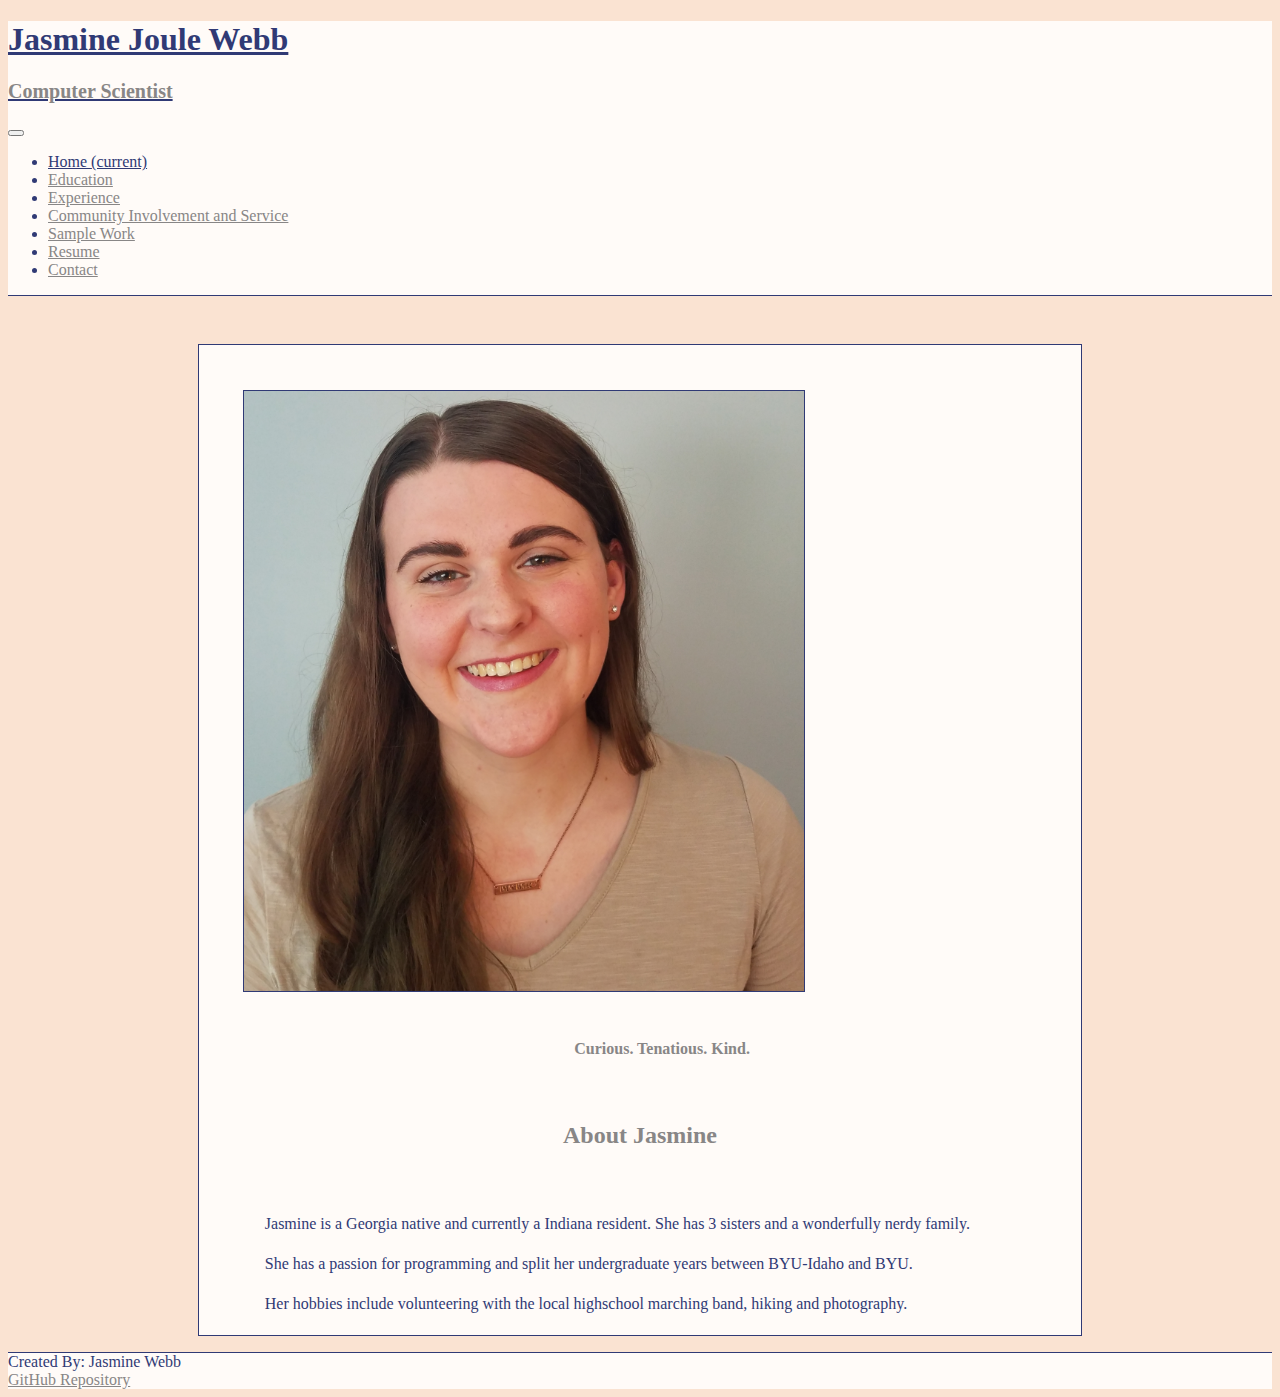
<file: index.html>
<!DOCTYPE html>
<html>

<head>
    <link rel="stylesheet" href="https://stackpath.bootstrapcdn.com/bootstrap/4.1.3/css/bootstrap.min.css" integrity="sha384-MCw98/SFnGE8fJT3GXwEOngsV7Zt27NXFoaoApmYm81iuXoPkFOJwJ8ERdknLPMO" crossorigin="anonymous">
    <link rel="stylesheet" href="/css/cv.css" />
    <link rel="stylesheet" href="/css/index.css" />
    <title>Jasmine Webb</title>
</head>

<body>
    <!-- NAV BAR -->
    <nav class="navbar navbar-expand-lg navbar-light bg-light">
        <a href="./">
            <h1>Jasmine Joule Webb</h1>
            <h2 class="header">Computer Scientist</h2>
        </a>
        <button class="navbar-toggler" type="button" data-toggle="collapse" data-target="#navbarSupportedContent" aria-controls="navbarSupportedContent" aria-expanded="false" aria-label="Toggle navigation">
          <span class="navbar-toggler-icon"></span>
        </button>

        <div class="collapse navbar-collapse text-right" id="navbarSupportedContent">
            <ul class="navbar-nav ml-auto">
                <li class="nav-item active">
                    <a class="nav-link" href="./">
                      Home
                    <span class="sr-only">(current)</span></a>
                </li>
                <li class="nav-item">
                    <a class="nav-link" href="./pages/education.html">
                      Education 
                    </a>
                </li>
                <li class="nav-item">
                    <a class="nav-link" href="./pages/work.html">
                      Experience
                    </a>
                </li>
                <li class="nav-item">
                    <a class="nav-link" href="./pages/service.html">
                      Community Involvement and Service 
                    </a>
                </li>
                <li class="nav-item">
                    <a class="nav-link" href="./pages/samples.html">
                      Sample Work
                    </a>
                </li>
                <li class="nav-item">
                    <a class="nav-link" href="./pages/resume.html">
                      Resume
                    </a>
                </li>
                <li class="nav-item">
                    <a class="nav-link" href="./pages/contact.html">
                      Contact
                    </a>
                </li>
            </ul>
        </div>
    </nav>
    <!--End Nav Bar -->

    <div> </div>

    <!--START PAGE CONTENT-->
    <div class="content-wrapper flex-wrap">
        <div class="d-flex">
            <div class="p-2 flex-fill ">
                <img src="photos/Headshot.jpg" alt="Headshot photo">
                <p class="caption"> Curious. Tenatious. Kind.</p>
            </div>
            <div class="p-2 flex-fill">
                <h2 class="about-me">About Jasmine</h2>
                <p>Jasmine is a Georgia native and currently a Indiana resident. She has 3 sisters and a wonderfully nerdy family. </p>
                <p>She has a passion for programming and split her undergraduate years between BYU-Idaho and BYU. </p>
                <p>Her hobbies include volunteering with the local highschool marching band, hiking and photography.</p>
            </div>
        </div>
    </div>
    <!--End Page Content-->

    <div> </div>
    <!-- FOOTER -->
    <footer>
        <div class="d-flex justify-content-between bd-highlight mb-2">
            <div class="p-2">Created By: Jasmine Webb</div>
            <div class="p-2">
                <a class="source-link" href="https://github.com/jasminejwebb/CV_Website">GitHub Repository</a>
            </div>
        </div>
    </footer>
    <!--End Footer-->

    <script src="https://code.jquery.com/jquery-3.3.1.slim.min.js" integrity="sha384-q8i/X+965DzO0rT7abK41JStQIAqVgRVzpbzo5smXKp4YfRvH+8abtTE1Pi6jizo" crossorigin="anonymous"></script>
    <script src="https://cdnjs.cloudflare.com/ajax/libs/popper.js/1.14.3/umd/popper.min.js" integrity="sha384-ZMP7rVo3mIykV+2+9J3UJ46jBk0WLaUAdn689aCwoqbBJiSnjAK/l8WvCWPIPm49" crossorigin="anonymous"></script>
    <script src="https://stackpath.bootstrapcdn.com/bootstrap/4.1.3/js/bootstrap.min.js" integrity="sha384-ChfqqxuZUCnJSK3+MXmPNIyE6ZbWh2IMqE241rYiqJxyMiZ6OW/JmZQ5stwEULTy" crossorigin="anonymous"></script>
</body>

</html>
</file>
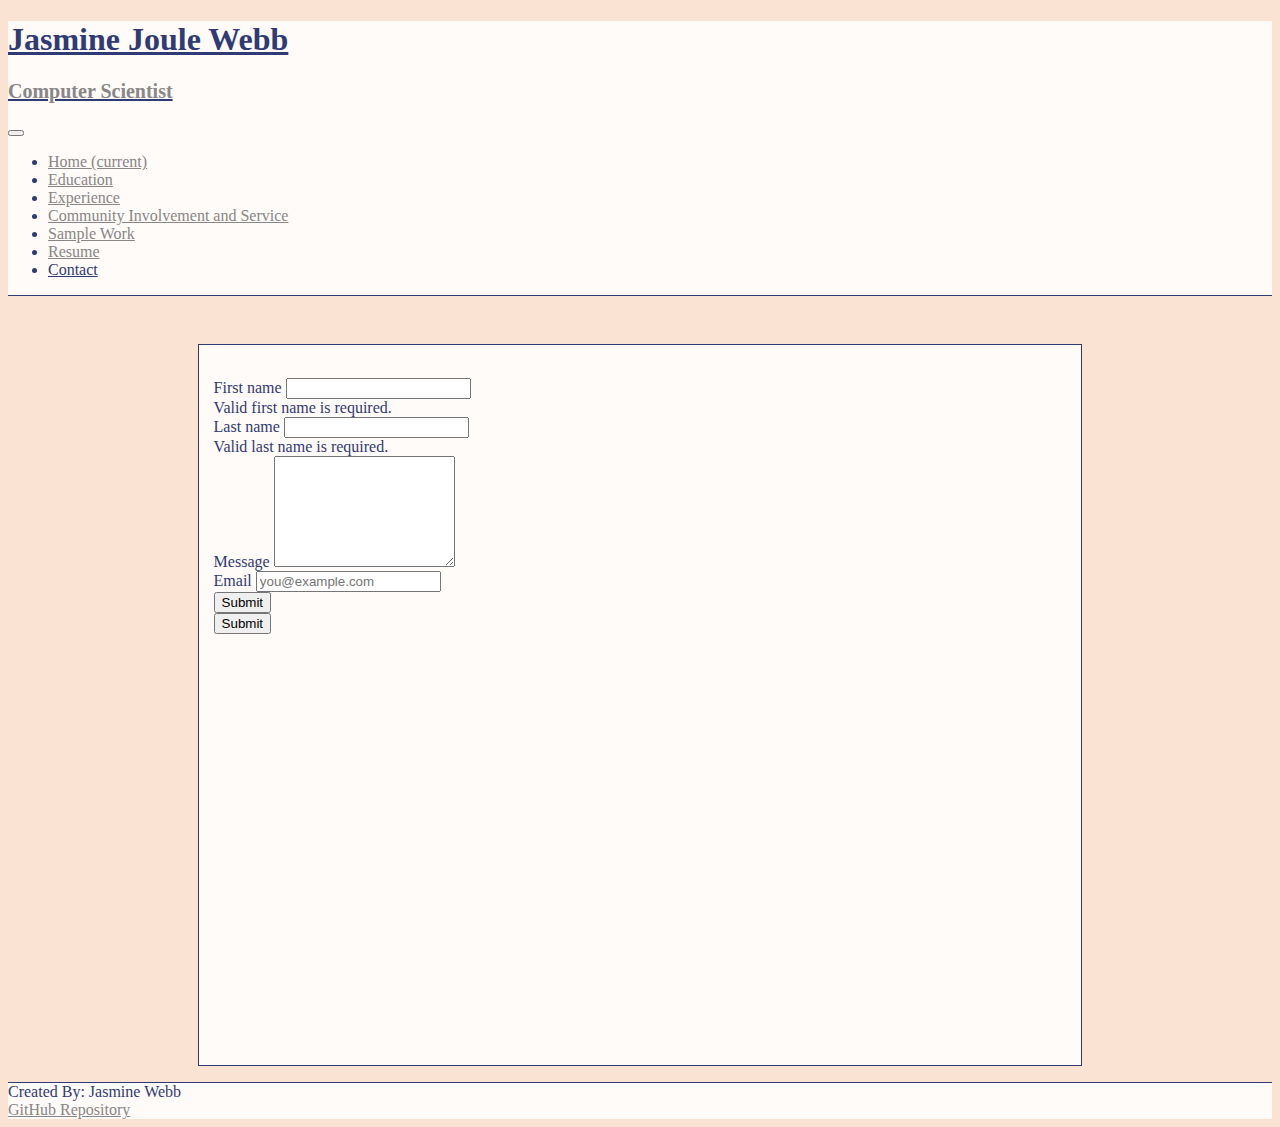
<file: pages/contact.html>
<!DOCTYPE html>
<html>

<head>
    <link rel="stylesheet" href="https://stackpath.bootstrapcdn.com/bootstrap/4.1.3/css/bootstrap.min.css" integrity="sha384-MCw98/SFnGE8fJT3GXwEOngsV7Zt27NXFoaoApmYm81iuXoPkFOJwJ8ERdknLPMO" crossorigin="anonymous">
    <link rel="stylesheet" href="../css/cv.css" />
    <link rel="stylesheet" href="../css/contact.css" />
    <title>Contact Me</title>
</head>

<body>
    <!-- NAV BAR -->
    <nav class="navbar navbar-expand-lg navbar-light bg-light">
        <a href="../">
            <h1>Jasmine Joule Webb</h1>
            <h2 class="header">Computer Scientist</h2>
        </a>
        <button class="navbar-toggler" type="button" data-toggle="collapse" data-target="#navbarSupportedContent" aria-controls="navbarSupportedContent" aria-expanded="false" aria-label="Toggle navigation">
          <span class="navbar-toggler-icon"></span>
        </button>

        <div class="collapse navbar-collapse justify-content-center flex-wrap" id="navbarSupportedContent">
            <ul class="navbar-nav">
                <li class="nav-item">
                    <a class="nav-link" href="../">
                      Home
                    <span class="sr-only">(current)</span></a>
                </li>
                <li class="nav-item">
                    <a class="nav-link" href="./education.html">
                      Education 
                    </a>
                </li>
                <li class="nav-item">
                    <a class="nav-link" href="./work.html">
                      Experience
                    </a>
                </li>
                <li class="nav-item">
                    <a class="nav-link" href="./service.html">
                      Community Involvement and Service 
                    </a>
                </li>
                <li class="nav-item">
                    <a class="nav-link" href="./samples.html">
                      Sample Work
                    </a>
                </li>
                <li class="nav-item">
                    <a class="nav-link" href="./resume.html">
                      Resume
                    </a>
                </li>
                <li class="nav-item">
                    <a class="nav-link active" href="./contact.html">
                      Contact
                    </a>
                </li>
            </ul>
        </div>
    </nav>
    <!--End Nav Bar -->

    <!--START PAGE CONTENT-->
    <!--CONTACT FORM-->
    <div class="content-wrapper">
        <br>
        <div class="col-md-8 order-md-1 form">
            <form class="needs-validation" novalidate="">
                <div class="row">
                    <div class="col-md-6 mb-3">
                        <label for="firstName">First name</label>
                        <input type="text" class="form-control" id="firstName" placeholder="" value="" required="">
                        <div class="invalid-feedback">
                            Valid first name is required.
                        </div>
                    </div>
                    <div class="col-md-6 mb-3">
                        <label for="lastName">Last name</label>
                        <input type="text" class="form-control" id="lastName" placeholder="" value="" required="">
                        <div class="invalid-feedback">
                            Valid last name is required.
                        </div>
                    </div>
                </div>

                <label class="form-control-label mbr-fonts-style display-7" for="message-form1-2w">Message</label>
                <textarea type="text" class="form-control" name="message" rows="7" data-form-field="Message" id="message-form1-2w"></textarea>

                <div class="mb-3">
                    <label for="email">Email </label>
                    <input type="email" class="form-control" id="email" placeholder="you@example.com">
                    <div class="invalid-feedback">
                        <button class="btn btn-primary btn-lg btn-block" type="submit">Submit</button>
                    </div>
                </div>

                <button href="" type="submit" class="btn btn-primary btn-form display-4">Submit</button>

            </form>
        </div>
        <br>
    </div>
    <!--End Page Content-->



    <!-- FOOTER -->
    <footer>
        <div class="d-flex justify-content-between bd-highlight mb-2">
            <div class="p-2">Created By: Jasmine Webb</div>
            <div class="p-2">
                <a class="source-link" href="https://github.com/jasminejwebb/CV_Website">GitHub Repository</a>
            </div>
        </div>
    </footer>
    <!--End Footer-->


    <script src="https://code.jquery.com/jquery-3.3.1.slim.min.js" integrity="sha384-q8i/X+965DzO0rT7abK41JStQIAqVgRVzpbzo5smXKp4YfRvH+8abtTE1Pi6jizo" crossorigin="anonymous"></script>
    <script src="https://cdnjs.cloudflare.com/ajax/libs/popper.js/1.14.3/umd/popper.min.js" integrity="sha384-ZMP7rVo3mIykV+2+9J3UJ46jBk0WLaUAdn689aCwoqbBJiSnjAK/l8WvCWPIPm49" crossorigin="anonymous"></script>
    <script src="https://stackpath.bootstrapcdn.com/bootstrap/4.1.3/js/bootstrap.min.js" integrity="sha384-ChfqqxuZUCnJSK3+MXmPNIyE6ZbWh2IMqE241rYiqJxyMiZ6OW/JmZQ5stwEULTy" crossorigin="anonymous"></script>
</body>

</html>
</file>
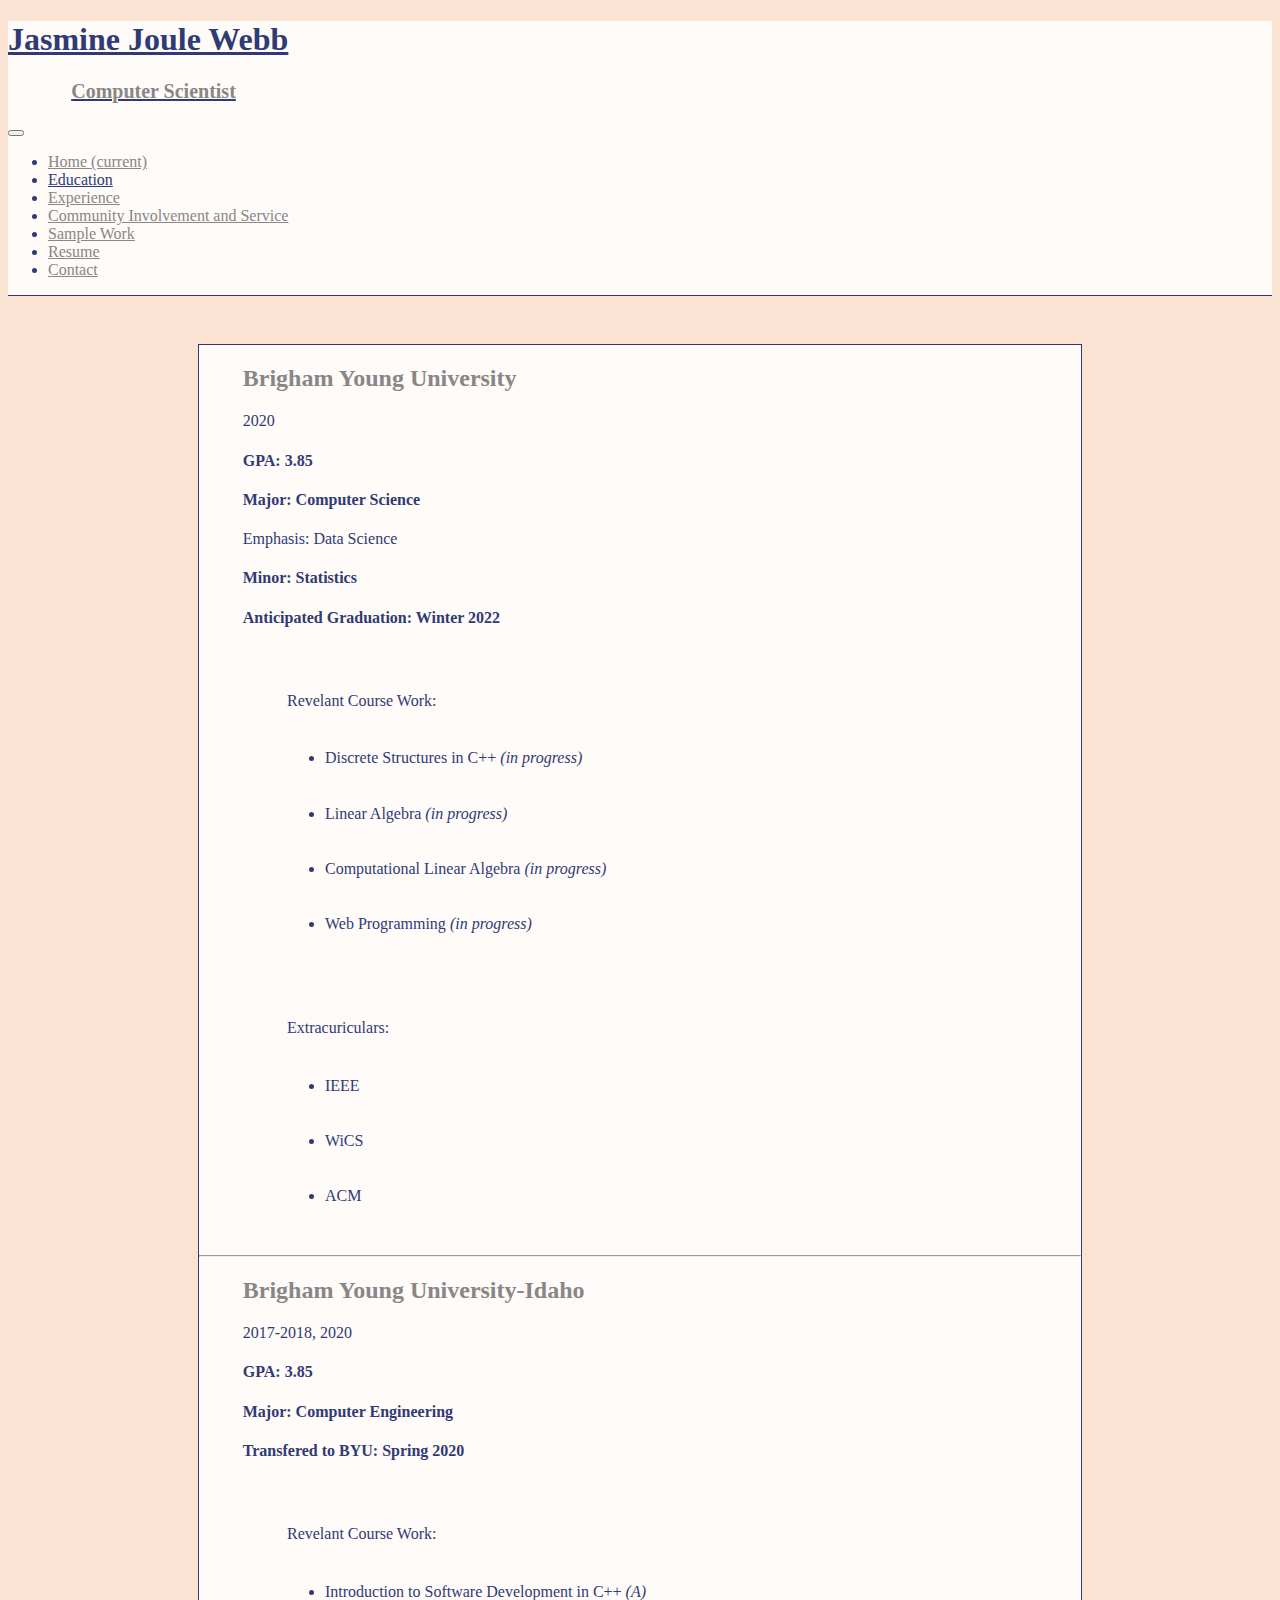
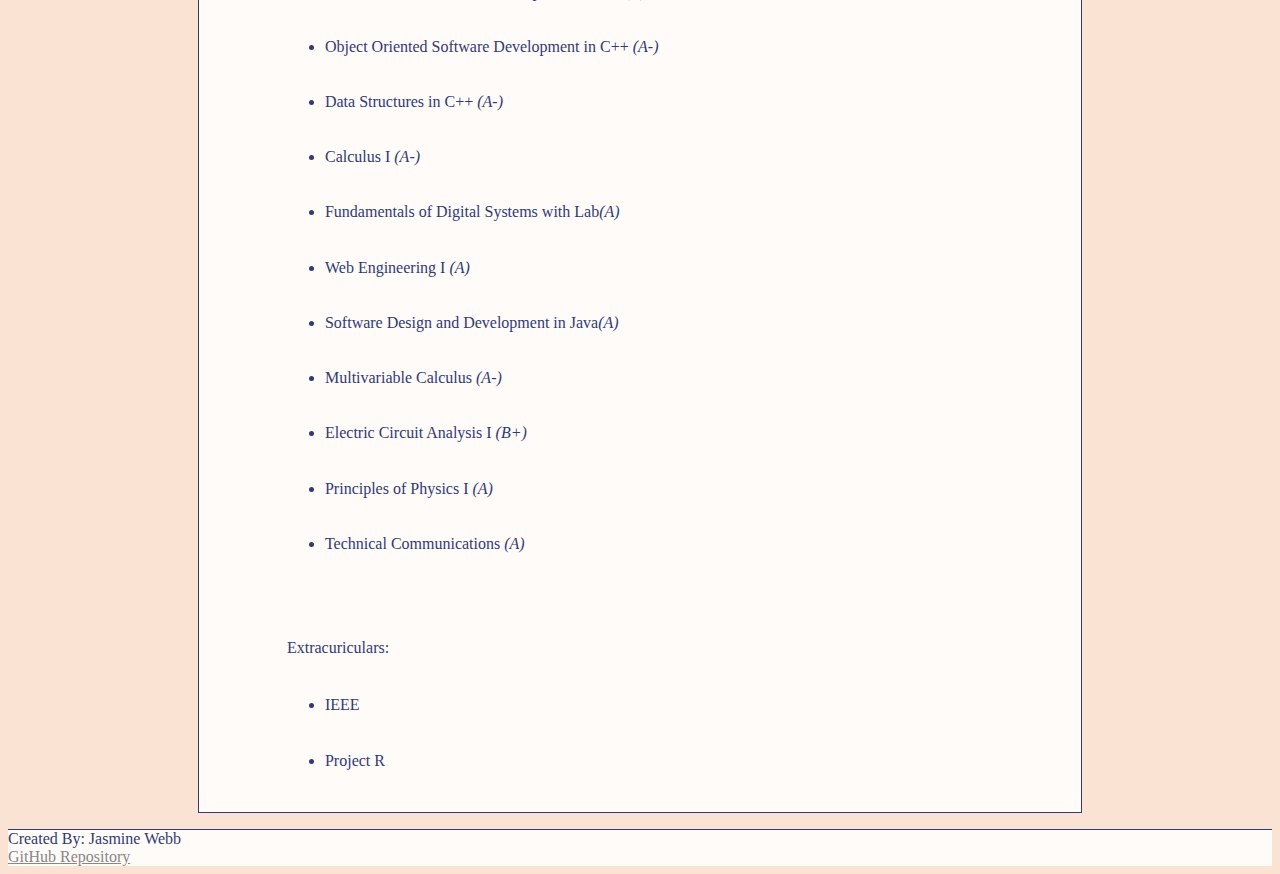
<file: pages/education.html>
<!DOCTYPE html>
<html>

<head>
    <link rel="stylesheet" href="https://stackpath.bootstrapcdn.com/bootstrap/4.1.3/css/bootstrap.min.css" integrity="sha384-MCw98/SFnGE8fJT3GXwEOngsV7Zt27NXFoaoApmYm81iuXoPkFOJwJ8ERdknLPMO" crossorigin="anonymous">
    <link rel="stylesheet" href="../css/cv.css" />
    <link rel="stylesheet" href="../css/education.css" />
    <title>Education</title>
</head>

<body>
    <!-- NAV BAR -->
    <nav class="navbar navbar-expand-lg navbar-light bg-light">
        <a href="../">
            <h1>Jasmine Joule Webb</h1>
            <h2 class="header">Computer Scientist</h2>
        </a>
        <button class="navbar-toggler" type="button" data-toggle="collapse" data-target="#navbarSupportedContent" aria-controls="navbarSupportedContent" aria-expanded="false" aria-label="Toggle navigation">
          <span class="navbar-toggler-icon"></span>
        </button>

        <div class="collapse navbar-collapse justify-content-center flex-wrap" id="navbarSupportedContent">
            <ul class="navbar-nav">
                <li class="nav-item">
                    <a class="nav-link" href="../">
                      Home
                    <span class="sr-only">(current)</span></a>
                </li>
                <li class="nav-item">
                    <a class="nav-link active" href="./education.html">
                      Education 
                    </a>
                </li>
                <li class="nav-item">
                    <a class="nav-link" href="./work.html">
                      Experience
                    </a>
                </li>
                <li class="nav-item">
                    <a class="nav-link" href="./service.html">
                      Community Involvement and Service 
                    </a>
                </li>
                <li class="nav-item">
                    <a class="nav-link" href="./samples.html">
                      Sample Work
                    </a>
                </li>
                <li class="nav-item">
                    <a class="nav-link" href="./resume.html">
                      Resume
                    </a>
                </li>
                <li class="nav-item">
                    <a class="nav-link" href="./contact.html">
                      Contact
                    </a>
                </li>
            </ul>
        </div>
    </nav>
    <!--End Nav Bar -->

    <!--START PAGE CONTENT-->
    <div class="content-wrapper flex-wrap">

        <div>
            <div class="p-1">
                <h2>Brigham Young University</h2>
                <h3>2020</h3>
            </div>
        </div>
        <div>
            <div class="p-2 course">
                <h4><b>GPA: 3.85</b></h4>
                <h4>Major: Computer Science</h4>
                <h3>Emphasis: Data Science </h3>
                <h4>Minor: Statistics</h4>
                <h4>Anticipated Graduation: Winter 2022</h4>
            </div>
        </div>
        <div class="d-flex">
            <div class="p2 course flex-fill">
                <p>Revelant Course Work:</p>
                <ul>
                    <li>Discrete Structures in C++ <em>(in progress)</em></li>
                    <li>Linear Algebra <em>(in progress)</em></li>
                    <li>Computational Linear Algebra <em>(in progress)</em></li>
                    <li>Web Programming <em>(in progress)</em></li>
                </ul>
            </div>
            <div class="p2 course flex-fill">
                <p>Extracuriculars:</p>
                <ul>
                    <li>IEEE</li>
                    <li>WiCS</li>
                    <li>ACM</li>
                </ul>
            </div>
        </div>

        <hr>

        <div>
            <div class="p-2">
                <h2>Brigham Young University-Idaho</h2>
                <h3>2017-2018, 2020</h3>
            </div>
        </div>
        <div>
            <div class="p-2 course">
                <h4><b>GPA: 3.85</b></h4>
                <h4>Major: Computer Engineering</h4>
                <h4>Transfered to BYU: Spring 2020</h4>
            </div>
        </div>
        <div class="d-flex">
            <div class="p2 course flex-fill">
                <p>Revelant Course Work:</p>
                <ul>
                    <li>Introduction to Software Development in C++ <em>(A)</em></li>
                    <li>Object Oriented Software Development in C++ <em>(A-)</em></li>
                    <li>Data Structures in C++ <em>(A-)</em></li>
                    <li>Calculus I <em>(A-)</em></li>
                    <li>Fundamentals of Digital Systems with Lab<em>(A)</em></li>
                    <li>Web Engineering I <em>(A)</em></li>
                    <li>Software Design and Development in Java<em>(A)</em></li>
                    <li>Multivariable Calculus <em>(A-)</em></li>
                    <li>Electric Circuit Analysis I <em>(B+)</em></li>
                    <li>Principles of Physics I <em>(A)</em></li>
                    <li>Technical Communications <em>(A)</em></li>
                </ul>
            </div>
            <div class="p2 course flex-fill">
                <p>Extracuriculars:</p>
                <ul>
                    <li>IEEE</li>
                    <li>Project R</li>
                </ul>
            </div>
        </div>
    </div>
    <!--End Page Content-->

    <!-- FOOTER -->
    <footer>
        <div class="d-flex justify-content-between bd-highlight mb-2">
            <div class="p-2">Created By: Jasmine Webb</div>
            <div class="p-2">
                <a class="source-link" href="https://github.com/jasminejwebb/CV_Website">GitHub Repository</a>
            </div>
        </div>
    </footer>
    <!--End Footer-->


    <script src="https://code.jquery.com/jquery-3.3.1.slim.min.js" integrity="sha384-q8i/X+965DzO0rT7abK41JStQIAqVgRVzpbzo5smXKp4YfRvH+8abtTE1Pi6jizo" crossorigin="anonymous"></script>
    <script src="https://cdnjs.cloudflare.com/ajax/libs/popper.js/1.14.3/umd/popper.min.js" integrity="sha384-ZMP7rVo3mIykV+2+9J3UJ46jBk0WLaUAdn689aCwoqbBJiSnjAK/l8WvCWPIPm49" crossorigin="anonymous"></script>
    <script src="https://stackpath.bootstrapcdn.com/bootstrap/4.1.3/js/bootstrap.min.js" integrity="sha384-ChfqqxuZUCnJSK3+MXmPNIyE6ZbWh2IMqE241rYiqJxyMiZ6OW/JmZQ5stwEULTy" crossorigin="anonymous"></script>
</body>

</html>
</file>
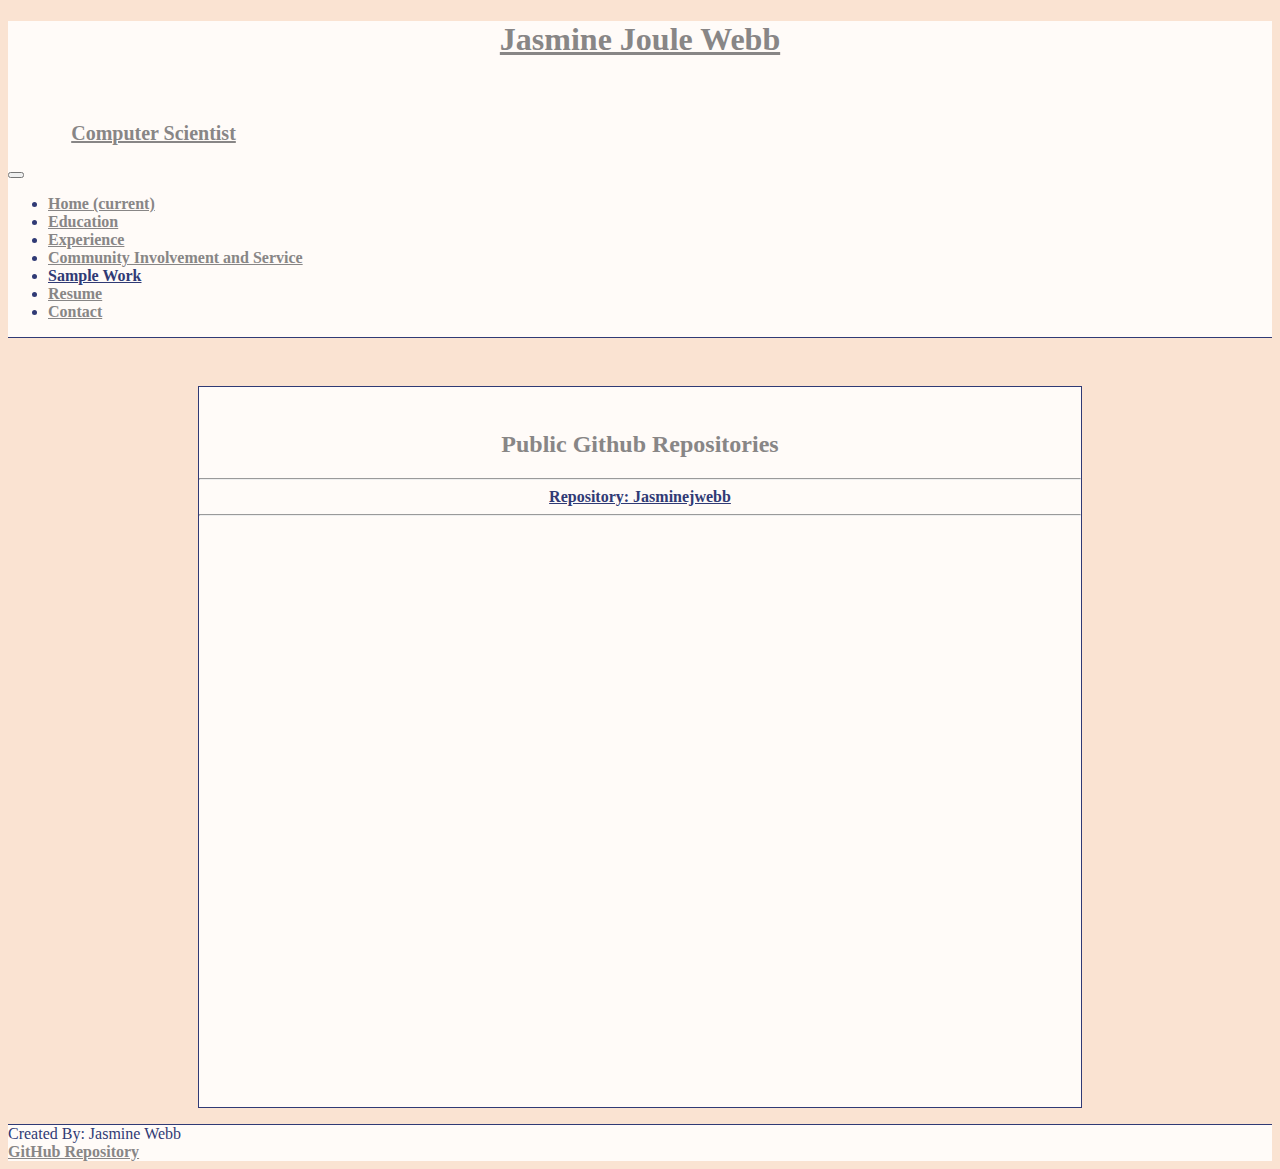
<file: pages/samples.html>
<!DOCTYPE html>
<html>

<head>
    <link rel="stylesheet" href="https://stackpath.bootstrapcdn.com/bootstrap/4.1.3/css/bootstrap.min.css" integrity="sha384-MCw98/SFnGE8fJT3GXwEOngsV7Zt27NXFoaoApmYm81iuXoPkFOJwJ8ERdknLPMO" crossorigin="anonymous">
    <link rel="stylesheet" href="../css/cv.css" />
    <link rel="stylesheet" href="../css/samples.css" />
    <title>Sample Work</title>
</head>

<body>
    <!-- NAV BAR -->
    <nav class="navbar navbar-expand-lg navbar-light bg-light">
        <a href="../">
            <h1>Jasmine Joule Webb</h1>
            <h2 class="header">Computer Scientist</h2>
        </a>
        <button class="navbar-toggler" type="button" data-toggle="collapse" data-target="#navbarSupportedContent" aria-controls="navbarSupportedContent" aria-expanded="false" aria-label="Toggle navigation">
          <span class="navbar-toggler-icon"></span>
        </button>

        <div class="collapse navbar-collapse justify-content-center flex-wrap" id="navbarSupportedContent">
            <ul class="navbar-nav">
                <li class="nav-item">
                    <a class="nav-link" href="../">
                      Home
                    <span class="sr-only">(current)</span></a>
                </li>
                <li class="nav-item">
                    <a class="nav-link" href="./education.html">
                      Education 
                    </a>
                </li>
                <li class="nav-item">
                    <a class="nav-link" href="./work.html">
                      Experience
                    </a>
                </li>
                <li class="nav-item">
                    <a class="nav-link" href="./service.html">
                      Community Involvement and Service 
                    </a>
                </li>
                <li class="nav-item">
                    <a class="nav-link active" href="./samples.html">
                      Sample Work
                    </a>
                </li>
                <li class="nav-item">
                    <a class="nav-link" href="./resume.html">
                      Resume
                    </a>
                </li>
                <li class="nav-item">
                    <a class="nav-link" href="./contact.html">
                      Contact
                    </a>
                </li>
            </ul>
        </div>
    </nav>
    <!--End Nav Bar -->

    <!--START PAGE CONTENT-->
    <div class="content-wrapper flex-wrap">
        <h2>Public Github Repositories</h2>
        <hr>
        <a href="https://github.com/jasminejwebb" class="repo"> Repository: Jasminejwebb</a>
        <hr>
        <div id=repos class="p-2"></div>
    </div>

    <!--End Page Content-->

    <!-- FOOTER -->
    <footer>
        <div class="d-flex justify-content-between bd-highlight mb-2">
            <div class="p-2">Created By: Jasmine Webb</div>
            <div class="p-2">
                <a class="source-link" href="https://github.com/jasminejwebb/CV_Website">GitHub Repository</a>
            </div>
        </div>
    </footer>
    <!--End Footer-->


    <script src="https://code.jquery.com/jquery-3.3.1.slim.min.js" integrity="sha384-q8i/X+965DzO0rT7abK41JStQIAqVgRVzpbzo5smXKp4YfRvH+8abtTE1Pi6jizo" crossorigin="anonymous"></script>
    <script src="https://cdnjs.cloudflare.com/ajax/libs/popper.js/1.14.3/umd/popper.min.js" integrity="sha384-ZMP7rVo3mIykV+2+9J3UJ46jBk0WLaUAdn689aCwoqbBJiSnjAK/l8WvCWPIPm49" crossorigin="anonymous"></script>
    <script src="https://stackpath.bootstrapcdn.com/bootstrap/4.1.3/js/bootstrap.min.js" integrity="sha384-ChfqqxuZUCnJSK3+MXmPNIyE6ZbWh2IMqE241rYiqJxyMiZ6OW/JmZQ5stwEULTy" crossorigin="anonymous"></script>
    <script>
        const repos = document.getElementById("repos");
        getRepos();
        async function getRepos() {
            clear();
            const url = " https://api.github.com/users/jasminejwebb/repos"
            const response = await fetch(url);
            const result = await response.json();
            resultArray = result;
            resultArray.forEach(i => {
                const anchor = document.createElement("a");
                anchor.href = i.html_url;
                anchor.textContent = i.name;
                const readmeParagraph = document.createElement("p")
                let readme = new URL('README.md', i.contents_url);
                fetch(readme)
                    .then(function(response) {
                        return response.json();
                    }).then(function(data) {
                        let readableContent = atob(data.content)
                        let temp = '# ' + i.name
                        readableContent = readableContent.replace(temp, '    ');
                        readmeParagraph.innerHTML = readableContent;
                    });
                repos.appendChild(anchor);
                repos.appendChild(document.createElement("br"));
                repos.appendChild(readmeParagraph);
                repos.appendChild(document.createElement("br"));
            })
        }

        function clear() {
            while (repos.firstChild)
                repos.removeChild(divResult.firstChild)
        }
    </script>

</body>

</html>
</file>
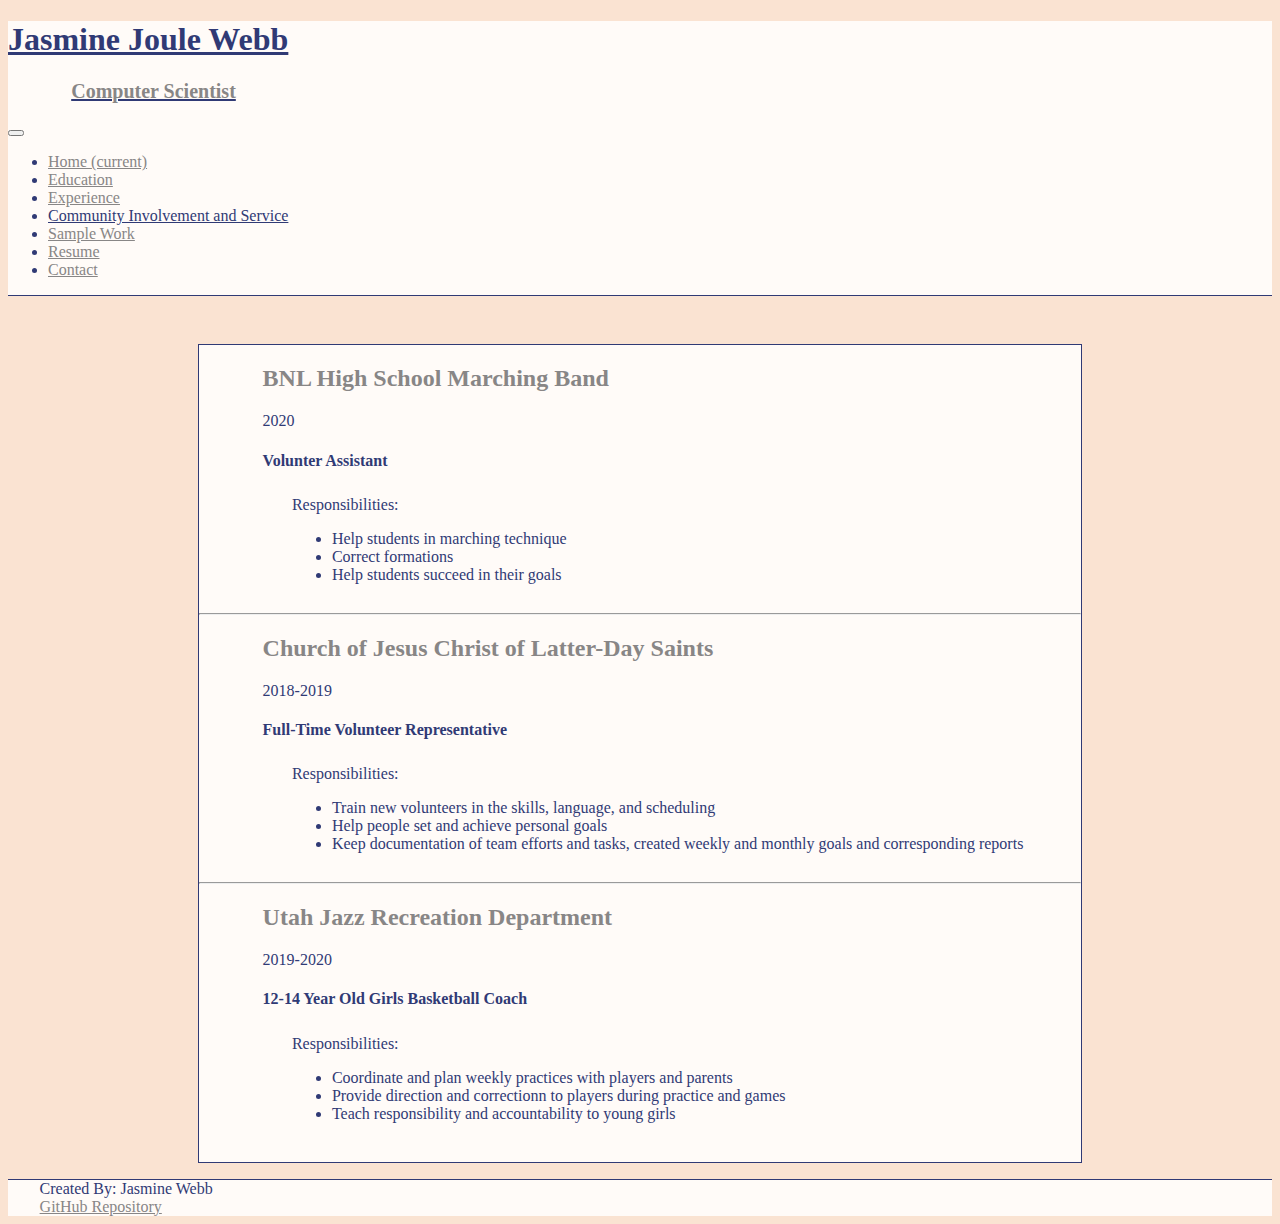
<file: pages/service.html>
<!DOCTYPE html>
<html>

<head>
    <link rel="stylesheet" href="https://stackpath.bootstrapcdn.com/bootstrap/4.1.3/css/bootstrap.min.css" integrity="sha384-MCw98/SFnGE8fJT3GXwEOngsV7Zt27NXFoaoApmYm81iuXoPkFOJwJ8ERdknLPMO" crossorigin="anonymous">
    <link rel="stylesheet" href="../css/cv.css" />
    <link rel="stylesheet" href="../css/service.css" />
    <title>Service</title>
</head>

<body>
    <!-- NAV BAR -->
    <nav class="navbar navbar-expand-lg navbar-light bg-light">
        <a href="../">
            <h1>Jasmine Joule Webb</h1>
            <h2 class="header">Computer Scientist</h2>
        </a>
        <button class="navbar-toggler" type="button" data-toggle="collapse" data-target="#navbarSupportedContent" aria-controls="navbarSupportedContent" aria-expanded="false" aria-label="Toggle navigation">
          <span class="navbar-toggler-icon"></span>
        </button>

        <div class="collapse navbar-collapse justify-content-center flex-wrap" id="navbarSupportedContent">
            <ul class="navbar-nav">
                <li class="nav-item">
                    <a class="nav-link" href="../">
                      Home
                    <span class="sr-only">(current)</span></a>
                </li>
                <li class="nav-item">
                    <a class="nav-link" href="./education.html">
                      Education 
                    </a>
                </li>
                <li class="nav-item">
                    <a class="nav-link" href="./work.html">
                      Experience
                    </a>
                </li>
                <li class="nav-item">
                    <a class="nav-link active" href="./service.html">
                      Community Involvement and Service 
                    </a>
                </li>
                <li class="nav-item">
                    <a class="nav-link" href="./samples.html">
                      Sample Work
                    </a>
                </li>
                <li class="nav-item">
                    <a class="nav-link" href="./resume.html">
                      Resume
                    </a>
                </li>
                <li class="nav-item">
                    <a class="nav-link" href="./contact.html">
                      Contact
                    </a>
                </li>
            </ul>
        </div>
    </nav>
    <!--End Nav Bar -->

    <!--START PAGE CONTENT-->
    <div class="content-wrapper flex-wrap">
        <div>
            <div class="p-2">
                <h2>BNL High School Marching Band</h2>
                <h3>2020</h3>
            </div>
        </div>
        <div>
            <div class="p-2 course">
                <h4><b>Volunter Assistant </b></h4>
            </div>
        </div>
        <div class="d-flex">
            <div class="p2 course flex-fill">
                <p>Responsibilities:</p>
                <ul>
                    <li>Help students in marching technique</li>
                    <li>Correct formations</li>
                    <li>Help students succeed in their goals</li>
                </ul>
            </div>
        </div>

        <hr>

        <div>
            <div class="p-2">
                <h2>Church of Jesus Christ of Latter-Day Saints</h2>
                <h3>2018-2019</h3>
            </div>
        </div>
        <div>
            <div class="p-2 course">
                <h4><b>Full-Time Volunteer Representative </b></h4>
            </div>
        </div>
        <div class="d-flex">
            <div class="p2 course flex-fill">
                <p>Responsibilities:</p>
                <ul>
                    <li>Train new volunteers in the skills, language, and scheduling</li>
                    <li>Help people set and achieve personal goals </li>
                    <li>Keep documentation of team efforts and tasks, created weekly and monthly goals and corresponding reports </li>
                </ul>
            </div>
        </div>

        <hr>

        <div>
            <div class="p-2">
                <h2>Utah Jazz Recreation Department</h2>
                <h3>2019-2020</h3>
            </div>
        </div>
        <div>
            <div class="p-2 course">
                <h4><b>12-14 Year Old Girls Basketball Coach</b></h4>
            </div>
        </div>
        <div class="d-flex">
            <div class="p2 course flex-fill">
                <p>Responsibilities:</p>
                <ul>
                    <li>Coordinate and plan weekly practices with players and parents</li>
                    <li>Provide direction and correctionn to players during practice and games </li>
                    <li>Teach responsibility and accountability to young girls</li>
                </ul>
            </div>
        </div>
        <br>
    </div>

    <!--End Page Content-->

    <!-- FOOTER -->
    <footer>
        <div class="d-flex justify-content-between bd-highlight mb-2">
            <div class="p-2">Created By: Jasmine Webb</div>
            <div class="p-2">
                <a class="source-link" href="https://github.com/jasminejwebb/CV_Website">GitHub Repository</a>
            </div>
        </div>
    </footer>
    <!--End Footer-->


    <script src="https://code.jquery.com/jquery-3.3.1.slim.min.js" integrity="sha384-q8i/X+965DzO0rT7abK41JStQIAqVgRVzpbzo5smXKp4YfRvH+8abtTE1Pi6jizo" crossorigin="anonymous"></script>
    <script src="https://cdnjs.cloudflare.com/ajax/libs/popper.js/1.14.3/umd/popper.min.js" integrity="sha384-ZMP7rVo3mIykV+2+9J3UJ46jBk0WLaUAdn689aCwoqbBJiSnjAK/l8WvCWPIPm49" crossorigin="anonymous"></script>
    <script src="https://stackpath.bootstrapcdn.com/bootstrap/4.1.3/js/bootstrap.min.js" integrity="sha384-ChfqqxuZUCnJSK3+MXmPNIyE6ZbWh2IMqE241rYiqJxyMiZ6OW/JmZQ5stwEULTy" crossorigin="anonymous"></script>
</body>

</html>
</file>
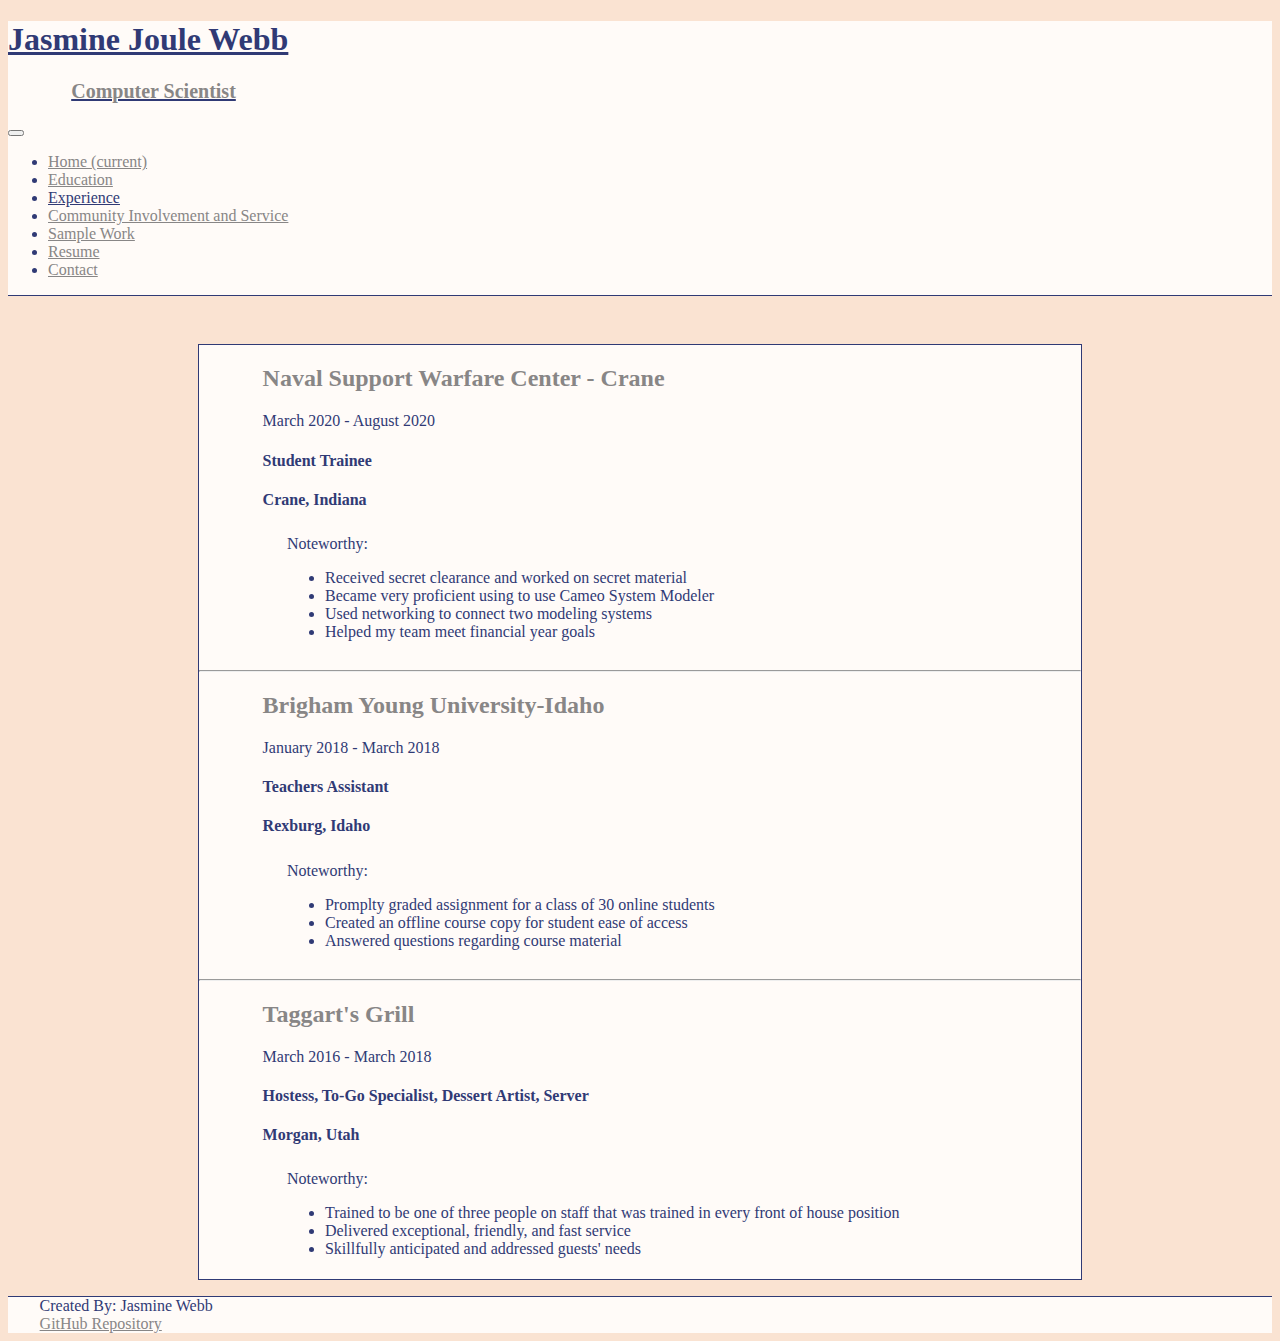
<file: pages/work.html>
<!DOCTYPE html>
<html>

<head>
    <link rel="stylesheet" href="https://stackpath.bootstrapcdn.com/bootstrap/4.1.3/css/bootstrap.min.css" integrity="sha384-MCw98/SFnGE8fJT3GXwEOngsV7Zt27NXFoaoApmYm81iuXoPkFOJwJ8ERdknLPMO" crossorigin="anonymous">
    <link rel="stylesheet" href="../css/cv.css" />
    <link rel="stylesheet" href="../css/work.css" />
    <title>Work Experience</title>
</head>

<body>
    <!-- NAV BAR -->
    <nav class="navbar navbar-expand-lg navbar-light bg-light">
        <a href="../">
            <h1>Jasmine Joule Webb</h1>
            <h2 class="header">Computer Scientist</h2>
        </a>
        <button class="navbar-toggler" type="button" data-toggle="collapse" data-target="#navbarSupportedContent" aria-controls="navbarSupportedContent" aria-expanded="false" aria-label="Toggle navigation">
          <span class="navbar-toggler-icon"></span>
        </button>

        <div class="collapse navbar-collapse justify-content-center flex-wrap" id="navbarSupportedContent">
            <ul class="navbar-nav">
                <li class="nav-item">
                    <a class="nav-link" href="../">
                      Home
                    <span class="sr-only">(current)</span></a>
                </li>
                <li class="nav-item">
                    <a class="nav-link" href="./education.html">
                      Education 
                    </a>
                </li>
                <li class="nav-item">
                    <a class="nav-link active" href="./work.html">
                      Experience
                    </a>
                </li>
                <li class="nav-item">
                    <a class="nav-link" href="./service.html">
                      Community Involvement and Service 
                    </a>
                </li>
                <li class="nav-item">
                    <a class="nav-link" href="./samples.html">
                      Sample Work
                    </a>
                </li>
                <li class="nav-item">
                    <a class="nav-link" href="./resume.html">
                      Resume
                    </a>
                </li>
                <li class="nav-item">
                    <a class="nav-link" href="./contact.html">
                      Contact
                    </a>
                </li>
            </ul>
        </div>
    </nav>
    <!--End Nav Bar -->

    <!--START PAGE CONTENT-->
    <div class="content-wrapper flex-wrap">
        <div>
            <div class="p-2">
                <h2>Naval Support Warfare Center - Crane </h2>
                <h3>March 2020 - August 2020</h3>
            </div>
        </div>
        <div>
            <div class="p-2 course">
                <h4><b>Student Trainee</b></h4>
                <h4>Crane, Indiana</h4>
            </div>
        </div>
        <div class="d-flex">
            <div class="p2 course flex-fill">
                <p>Noteworthy:</p>
                <ul>
                    <li>Received secret clearance and worked on secret material</li>
                    <li>Became very proficient using to use Cameo System Modeler</li>
                    <li>Used networking to connect two modeling systems</li>
                    <li>Helped my team meet financial year goals</li>
                </ul>
            </div>
        </div>

        <hr>

        <div>
            <div class="p-2">
                <h2>Brigham Young University-Idaho</h2>
                <h3>January 2018 - March 2018</h3>
            </div>
        </div>
        <div>
            <div class="p-2 course">
                <h4><b>Teachers Assistant</b></h4>
                <h4>Rexburg, Idaho</h4>
            </div>
        </div>
        <div class="d-flex">
            <div class="p2 course flex-fill">
                <p>Noteworthy:</p>
                <ul>
                    <li>Promplty graded assignment for a class of 30 online students</li>
                    <li>Created an offline course copy for student ease of access</li>
                    <li>Answered questions regarding course material</li>
                </ul>
            </div>
        </div>



        <hr>


        <div>
            <div class="p-2">
                <h2>Taggart's Grill</h2>
                <h3>March 2016 - March 2018</h3>
            </div>
        </div>
        <div>
            <div class="p-2 course">
                <h4><b>Hostess, To-Go Specialist, Dessert Artist, Server</b></h4>
                <h4>Morgan, Utah</h4>
            </div>
        </div>
        <div class="d-flex">
            <div class="p2 course flex-fill">
                <p>Noteworthy:</p>
                <ul>
                    <li>Trained to be one of three people on staff that was trained in every front of house position</li>
                    <li>Delivered exceptional, friendly, and fast service </li>
                    <li>Skillfully anticipated and addressed guests' needs</li>
                </ul>
            </div>
        </div>




    </div>
    <!--End Page Content-->

    <!-- FOOTER -->
    <footer>
        <div class="d-flex justify-content-between bd-highlight mb-2">
            <div class="p-2">Created By: Jasmine Webb</div>
            <div class="p-2">
                <a class="source-link" href="https://github.com/jasminejwebb/CV_Website">GitHub Repository</a>
            </div>
        </div>
    </footer>
    <!--End Footer-->


    <script src="https://code.jquery.com/jquery-3.3.1.slim.min.js" integrity="sha384-q8i/X+965DzO0rT7abK41JStQIAqVgRVzpbzo5smXKp4YfRvH+8abtTE1Pi6jizo" crossorigin="anonymous"></script>
    <script src="https://cdnjs.cloudflare.com/ajax/libs/popper.js/1.14.3/umd/popper.min.js" integrity="sha384-ZMP7rVo3mIykV+2+9J3UJ46jBk0WLaUAdn689aCwoqbBJiSnjAK/l8WvCWPIPm49" crossorigin="anonymous"></script>
    <script src="https://stackpath.bootstrapcdn.com/bootstrap/4.1.3/js/bootstrap.min.js" integrity="sha384-ChfqqxuZUCnJSK3+MXmPNIyE6ZbWh2IMqE241rYiqJxyMiZ6OW/JmZQ5stwEULTy" crossorigin="anonymous"></script>
</body>

</html>
</file>
<file: css/cv.css>
:root {
    --lightColor: #fae3d2;
    --darkColor: #303a75;
    --accentColor: #888686;
    --background: #fffbf8;
}

body {
    color: var(--darkColor);
    background-color: var(--lightColor);
    font-size: 1em;
    font-family: "noticia text", serif;
}

h1 {
    font-weight: bold;
}

footer {
    background-color: var(--background);
    border-top: 1px solid var(--darkColor);
    margin-bottom: 0;
}

.mb-2,
.my-2 {
    margin-bottom: 0 !important;
}

.header {
    font-size: 1.25em;
    color: var(--accentColor);
    text-align: left;
}

a {
    color: var(--darkColor);
}

a:hover {
    color: var(--darkColor);
    text-decoration: none;
}

.source-link {
    color: var(--accentColor)
}

.bg-light {
    background-color: var(--background) !important;
}

.content-wrapper {
    max-width: 70%;
    margin-left: 15%;
    margin-right: 15%;
    margin-top: 3em;
    margin-bottom: 1em;
    background-color: var(--background);
    border: 1px solid var(--darkColor);
    min-height: 80vh;
}

.navbar {
    border-bottom: 1px solid var(--darkColor);
    align-items: flex-end;
}


/*nav bar link*/

.nav-link {
    color: var(--accentColor);
}


/*active navbar link*/

.navbar-light .navbar-nav .active>.nav-link,
.navbar-light .navbar-nav .nav-link.active,
.navbar-light .navbar-nav .nav-link.show,
.navbar-light .navbar-nav .show>.nav-link {
    color: var(--darkColor);
}


/*navbar hover*/

.navbar-light .navbar-nav .nav-link:focus,
.navbar-light .navbar-nav .nav-link:hover {
    color: var(--darkColor);
}
</file>
<file: css/index.css>
.about-me {
    text-align: center;
    font-weight: bolder;
    padding: 5%;
    color: #888686;
    font-size: 1.5em;
}

p {
    text-align: left;
    margin: 2.5%;
    padding-left: 5%
}

img {
    max-height: 600px;
    max-width: 100%;
    flex: 1;
    margin: 5%;
    border: 1px solid var(--darkColor);
}

.caption {
    text-align: center;
    margin: 0;
    color: #888686;
    font-weight: bold;
}
</file>
<file: css/contact.css>
.col-md-8 {
    padding: 15px;
}
</file>
<file: css/education.css>
:root {
    --lightColor: #fae3d2;
    --darkColor: #303a75;
    --accentColor: #888686;
}

h2 {
    color: var(--accentColor);
    font-weight: bold;
    margin-left: 5%;
}

h3 {
    font-weight: lighter;
    font-size: 1em;
    margin-left: 5%;
}

h4 {
    font-size: 1em;
    margin-left: 5%;
}

.course p,
.course li {
    margin: 5%;
}

.p2 {
    padding: 5px;
    margin-left: 5%;
    margin-right: 5%
}
</file>
<file: css/samples.css>
:root {
    --lightColor: #fae3d2;
    --darkColor: #303a75;
    --accentColor: #888686;
}

.error {
    margin-left: 15%;
    margin-right: 15%;
    text-align: center;
    font-weight: bold;
    font-size: 3em;
}

a {
    color: var(--accentColor);
    font-weight: bold;
    text-align: center;
}

h2 {
    color: var(--accentColor);
    font-weight: bold;
    margin-left: 5%;
    margin-right: 5%;
    margin-top: 5%;
    text-align: center;
}

h3 {
    font-weight: lighter;
    font-size: 1em;
    margin-left: 5%;
}

h4 {
    font-size: 1em;
    margin-left: 5%;
}

.course p,
.course li {
    margin: 5%;
}

.p2 {
    padding: 5px;
    margin-left: 5%;
    margin-right: 5%
}

p {
    padding: 5px;
    margin-left: 5%;
    margin-right: 5%;
    text-align: left;
}

.repo {
    display: flex;
    justify-content: center;
    text-align: center;
    color: var(--darkColor);
}

.repo:hover {
    color: var(--accentColor);
}
</file>
<file: css/service.css>
:root {
    --lightColor: #fae3d2;
    --darkColor: #303a75;
    --accentColor: #888686;
}

h2 {
    color: var(--accentColor);
    font-weight: bold;
    margin-left: 5%;
}

h3 {
    font-weight: lighter;
    font-size: 1em;
    margin-left: 5%;
}

h4 {
    font-size: 1em;
    margin-left: 5%;
}

.p2 {
    padding: 5px;
    margin-left: 10%;
    margin-right: 5%
}

.p-2 {
    margin-left: 2.5%;
    margin-right: 2.5%;
}

p {
    margin: 0;
}
</file>
<file: css/work.css>
:root {
    --lightColor: #fae3d2;
    --darkColor: #303a75;
    --accentColor: #888686;
}

h2 {
    color: var(--accentColor);
    font-weight: bold;
    margin-left: 5%;
}

h3 {
    font-weight: lighter;
    font-size: 1em;
    margin-left: 5%;
}

h4 {
    font-size: 1em;
    margin-left: 5%;
}

.course p,
.course li {
    margin-left: 5%;
    margin-right: 5%;
}

.p2 {
    padding: 5px;
    margin-left: 5%;
    margin-right: 5%
}

.p-2 {
    margin-left: 2.5%;
    margin-right: 2.5%;
}

p {
    margin: 0;
}
</file>
